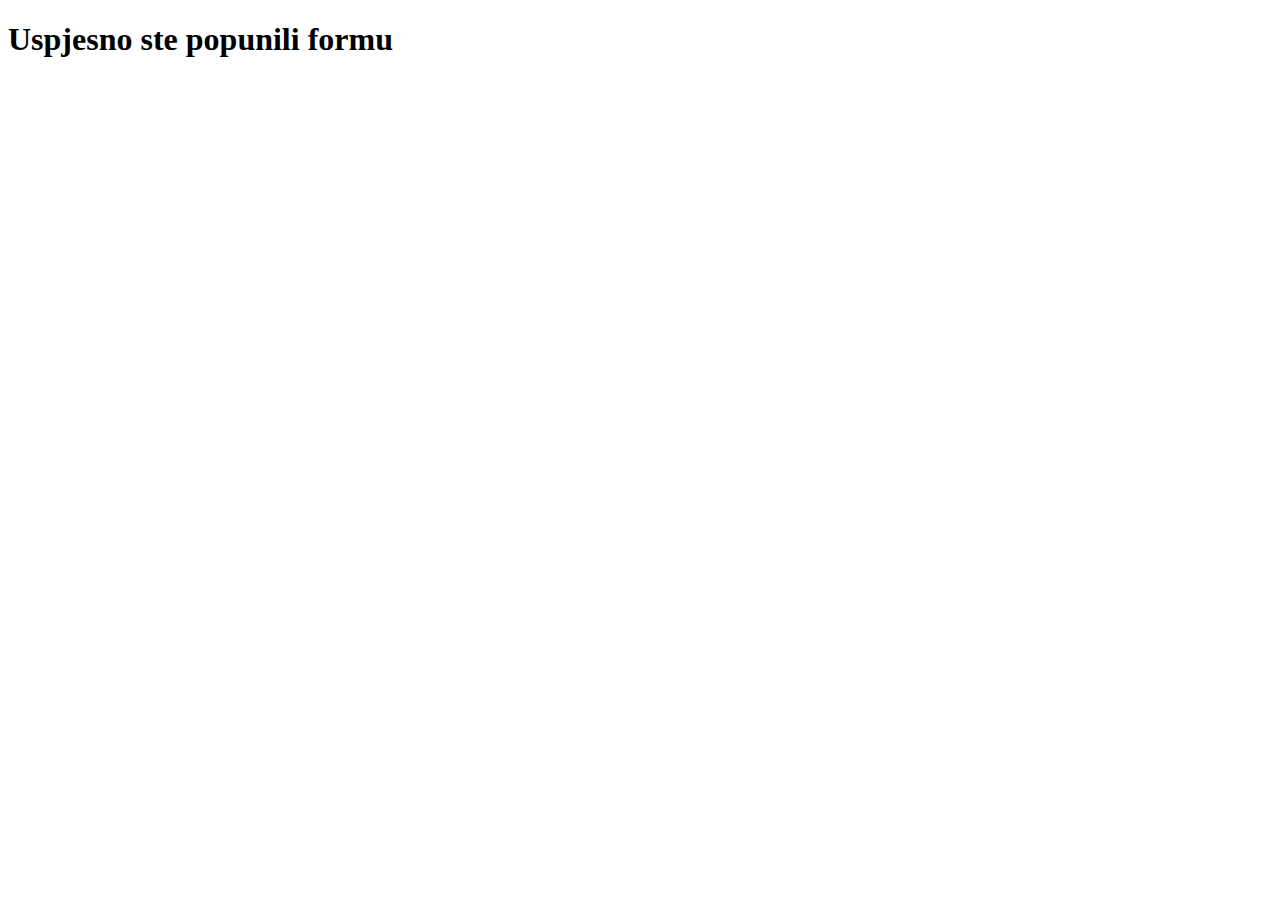
<file: Za maida/second.html>
<!DOCTYPE html>
<html lang="en">
  <head>
    <meta charset="UTF-8" />
    <meta http-equiv="X-UA-Compatible" content="IE=edge" />
    <meta name="viewport" content="width=device-width, initial-scale=1.0" />
    <title>Second</title>
  </head>
  <body>
    <h1>Uspjesno ste popunili formu</h1>
  </body>
</html>
</file>
